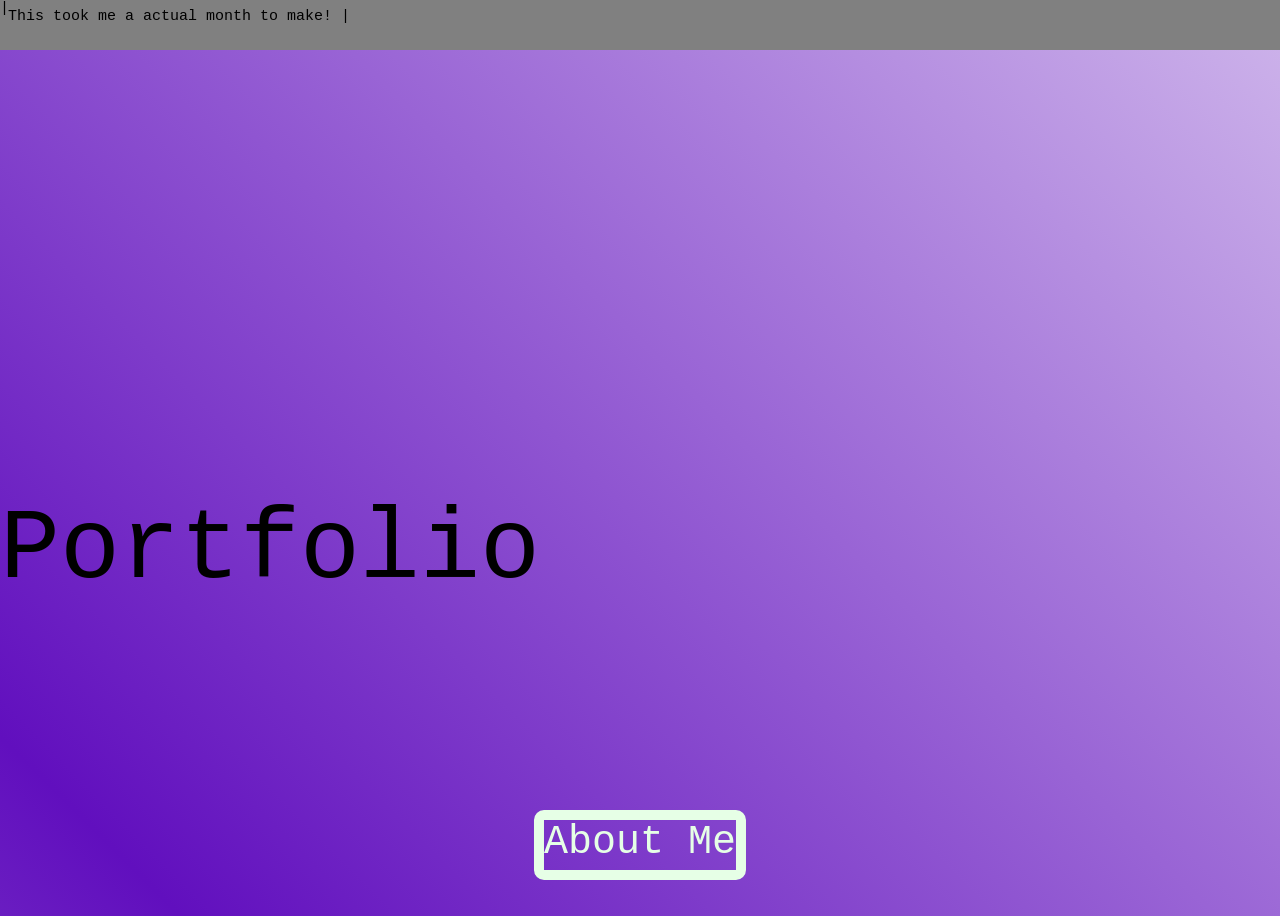
<file: index.html>
<!DOCTYPE html>
<html lang="en">
<head>
    <meta charset="UTF-8">
    <link rel="stylesheet" href="https://fonts.googleapis.com/css?family=Audiowide">
    <meta name="viewport" content="width=device-width, initial-scale=1.0">
    <link rel="stylesheet" href="somet.css">
    <title>Document</title>
</head>
<body>
    <div class = "divi"></div>
    <p class="titles">Portfolio</p>
    <div class="container">This took me a actual month to make! </div>
    <a href="about.html" class="aboutme">About Me</a>
</body>
</html>
</file>
<file: somet.css>
body {
  background: linear-gradient(45deg, #f1f1f1, #610fbe, #ffffff, #FF1493);
  background-size: 400% 400%;
  animation: gradientAnimation 15s infinite alternate;
  cursor: url('Dot-Symbol-Free-PNG.png'), auto;
}

@keyframes gradientAnimation {
  0% {
    background-position: 0% 50%;
  }
  100% {
    background-position: 100% 50%;
  }
}

.titles {
  position: absolute;
  top: 50%;
  left: 0;
  transform: translateY(-50%);
  font-size: 100px;
  font-family: 'Courier New', monospace;
  color: black;
}

.container {
  position: relative;
  height: 100vh;
}

.aboutme {
  text-decoration: none;
  position: absolute;
  bottom: 0;
  left: 50%;
  transform: translateX(-50%);
  font-family: 'Courier New', monospace;
  font-size: 40px;
  border-radius: 10px;
  height: 50px;
  border: 10px solid;
  color: rgb(230, 255, 230);
  margin-bottom: 20px;
  transition: transform 0.5s;
}

.aboutme:hover {
  transform: scale(1.1);
}

.chrollo:hover {
  opacity: 0.3;
}

.kll {
  position: absolute;
  bottom: 50%;
  left: 0;
  transform: translateY(-50%);
  font-size: 100px;
  font-family: 'Courier New', monospace;
  color: black;
  transition: transform 0.5s;
}

.kll:hover {
  transform: scale(1);
}

div {
  font-size: 15px;
  position: absolute;
  top: 50%;
  left: 0%;
  font-family: 'Courier New', monospace;
  overflow: hidden;
  white-space: nowrap;
}

div::after {
  content: "|"; /* Typing cursor */
  animation: cursorBlink 0.7s infinite alternate;
}

@keyframes typing {
  0% {
    width: 0;
  }
  100% {
    width: 100%;
  }
}

@keyframes cursorBlink {
  0%, 100% {
    opacity: 0;
  }
  50% {
    opacity: 1;
  }
}

.Discord {
  position: absolute;
  top: 49.5%;
  right: 36.5%;
  transform: translateY(-20%);
  width: 39.6px;
  height: 39.6px;
  border-radius: 50%;
  object-fit: cover;
  transition: transform 0.7s ease-in-out;
  z-index: 2;
}

.Discord:hover {
  transform: rotate(360deg);
}

.false {
  position: absolute;
  bottom: 4em;
  transition: bottom 0.2s;
  z-index: 1;
}

.false:hover {
  bottom: 5em;
}

.fname {
  border-color: blue;
  border-radius: 10%;
}

.divi {
  position: absolute;
  background-color: grey;
  width: 1950px;
  height: 50px;
  top: 0%;
}

.diss {
  width: 440px;
  position: absolute;
  bottom: 2%;
  right: 76.4%;
}

.Fortnite {
  background-color: darkred;
  border-radius: 50px 20px;
  border-color: white;
  width: 1910px;
  height: 10px;
  top: 0%;
  right: 20.5%;
}

.Fortnite2 {
  background-color: darkseagreen;
  border-radius: 20px 20px;
  border-color: white;
  width: 1910px;
  height: 20px;
  top: 1.2%;
  right: 20.5%;
}

.yt {
  width: 200px;
  height: 200px;
  position: absolute;
  bottom: 40%;
  right: 10%;
  transition: transform 0.5s;
}

.yt:hover {
  transform: scale(1.1);
}

.glass {
  background: linear-gradient(135deg, rgba(255, 255, 255, 0.1), rgba(255, 255, 255, 0));
  backdrop-filter: blur(10px);
  -webkit-backdrop-filter: blur(10px);
  border-radius: 20px;
  border: 1px solid rgba(255, 255, 255, 0.18);
  box-shadow: 0 8px 32px 0 rgba(0, 0, 0, 0.37);
  position: absolute;
  top: 52%;
  right: 20.5%;
  width: 1200px;
}
</file>
